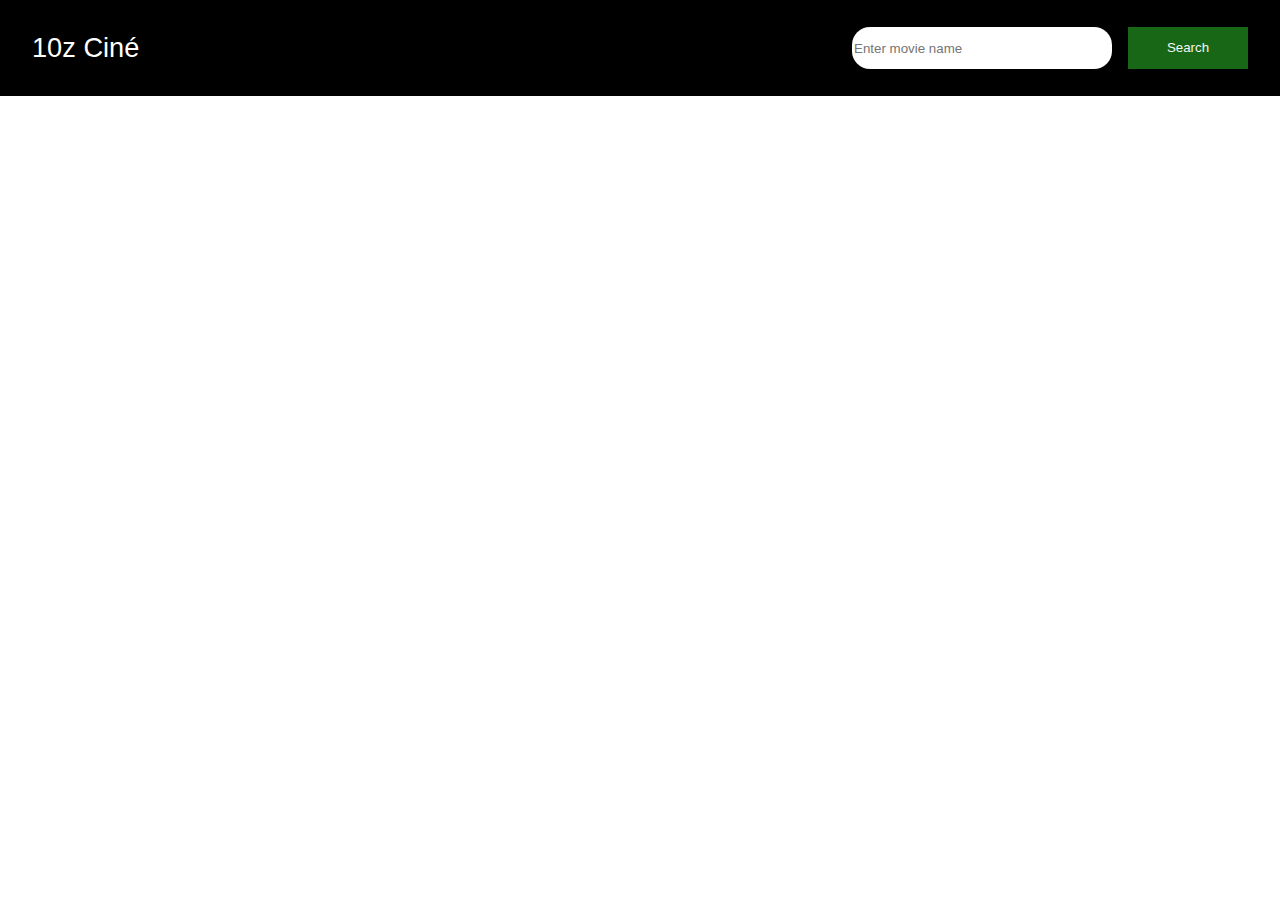
<file: index.html>
<!DOCTYPE html>
<html lang="en">
<head>
  <meta charset="UTF-8">
  <meta name="viewport" content="width=device-width, initial-scale=1.0">
  <title>Movie Search</title>
  <link rel="stylesheet" href="style.css">
</head>
<body>
  <nav>
    <div class="logo">
      <p>10z Ciné</p>
    </div>
    <header>  
      <input type="text" id="input" placeholder="Enter movie name">
      <button id="btn">Search</button>
    </header>
  </nav>

  <main>
    <div id="Content"></div>
  </main>


  <script src="script.js"></script>
</body>
</html>
</file>
<file: style.css>
body{
  margin: 0;
  font-family: Verdana, Geneva, Tahoma, sans-serif;
}

nav{
  display: flex;
  justify-content: space-between;
  align-items: center;
  background-color: black;
  height: 6rem;
  color: white;
  margin-bottom: 6rem;
}

.logo > p{
 font-size: 1.7rem;
 font-family: Impact, Haettenschweiler, 'Arial Narrow Bold', sans-serif;
 padding-left: 2rem;
}

header{
  display: flex;
  gap: 1rem;
}

header > input{
  height: 2.5rem;
  width: 16rem;
  border: none;
  border-radius: 18px;
}

header > button{
  height: 2.6rem;
  width: 7.5rem;
  background-color: rgb(23, 103, 23);
  color: whitesmoke;
  border: none;
  margin-right: 2rem;
}

#Content{
  display: flex;
  flex-wrap: wrap;
  justify-content: center;
  gap: 6rem;
}

article{
  text-align: center;
}

img{
  width: 20rem;
  height: 30rem;
}

article > h2{
  width: 20rem;
}

img:hover{
  box-shadow: 2px 2px 15px black;
  animation: grow 1s ease-in-out;
}

a:active, button:active{
  opacity: 0.2;
}

@keyframes grow{
  100%{transform: scale(1.05, 1.05)}
}
</file>
